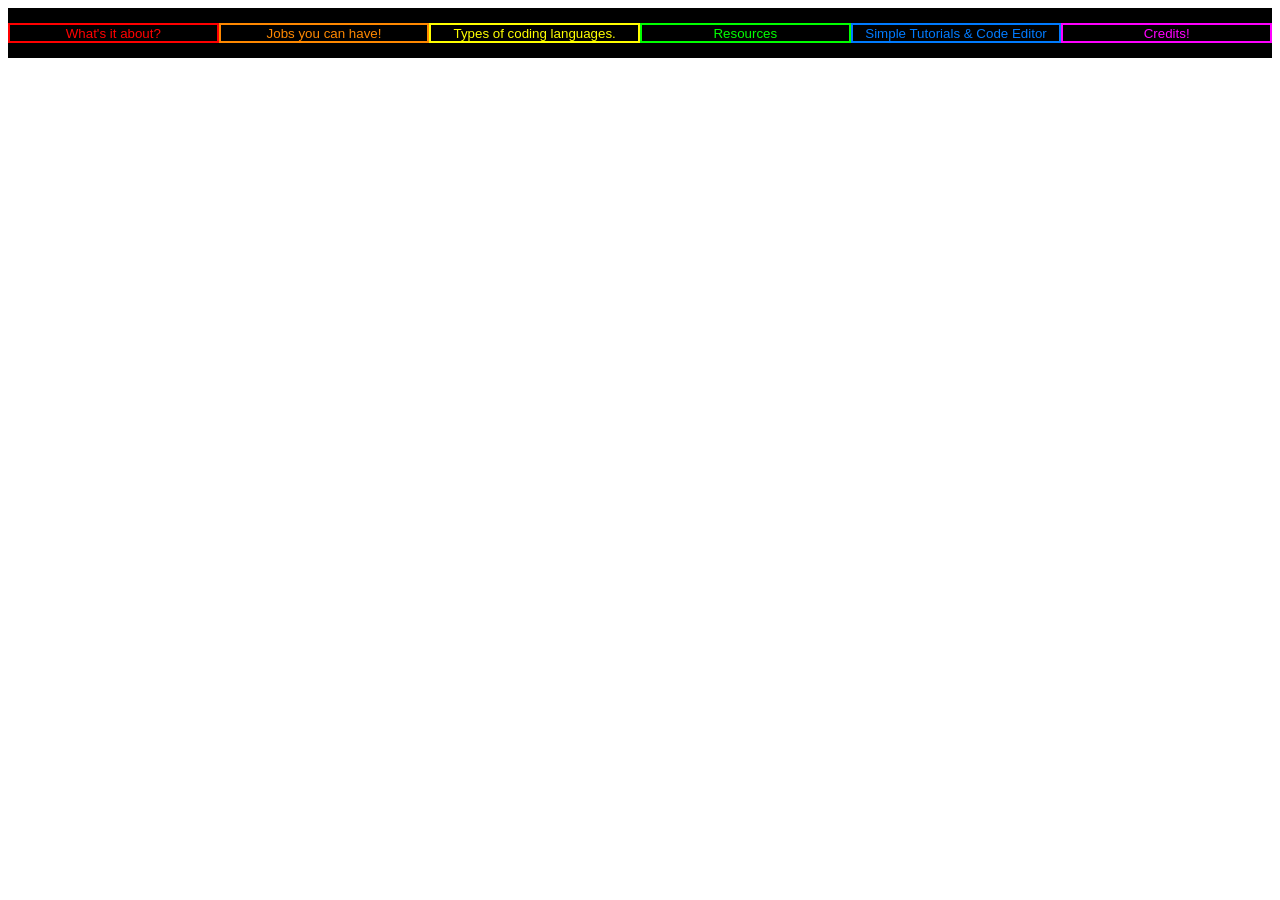
<file: index.html>
<!doctype html>
<html>
    <link href="https://fonts.googleapis.com/css2?family=Roboto+Mono:ital,wght@0,100..700;1,100..700&display=swap" rel="stylesheet">
    <style>
        body {
            color: #ffffff;
            font-family: "Roboto Mono";
            text-align: center;
        }
        h1{
            font-size: 67px;
        }
    </style>
    <head>
        <link rel="stylesheet" href="styles.css">
    </head>
    <header>
        <button style="border: 2px solid #ff0000; color: #ff0000;" class="navagation-buttons" onclick="window.location.href = 'index.html'">What's it about?</button>
        <button style="border: 2px solid #ff8800; color: #ff8800;" class="navagation-buttons" onclick="window.location.href = 'jobsyoucanhave.html'">Jobs you can have!</button>
        <button style="border: 2px solid #ffff00; color: #ffff00;" class="navagation-buttons" onclick="window.location.href = 'typesofcodinglanguages.html'">Types of coding languages.</button>
        <button style="border: 2px solid #00ff00; color: #00ff00;" class="navagation-buttons" onclick="window.location.href = 'reasources.html'">Resources</button>
        <button style="border: 2px solid #007bffff; color: #007bffff" class="navagation-buttons" onclick="window.location.href = 'bettertutorials.html'">Simple Tutorials & Code Editor</button>
        <button style="border: 2px solid #ff00ff; color: #ff00ff" class="navagation-buttons" onclick="window.location.href = 'credits.html'">Credits!</button>
        <p>
               
            <br>
        </p>
    </header>
    <body style="background-image: url('https://i.pinimg.com/originals/e2/8d/61/e28d61b0ce1b686bbd9c19b98912101f.gif'); background-size: cover;">

        <marquee style ="color: #ffffff; font-family: Roboto Mono;">Made by Krishang T. & Sudeep L. !</marquee>
        <title>Home</title>
        <h1>Software Engineering</h1>
        <p style="color: #ffffff">
            Software Engineering is about designing, developing, testing, and maintaing software applications. 
            <br>
            <h2 style="color: #ffffff">What is a software?</h2>
            <br>Software is a set of instructions that tells a computer, web-based application, or other devices what to do. It helps the device understand what to do and how to do it. Through software, you can interact with the device in ways you couldn't before.
            <h2 style="color: #ffffff">What is the process of creating software?</h2>
            <br>
            The first step is to find a problem or need users have. Next design the website, app or etc. Make soemthing like a blueprint. After that, start typing the actual code to make it run. Next, test the code and fix bugs and errors. After all that, deploy it and publish it to users around the world. The last thing is the maintain it take good care of it as it was a great accomplishment.
            <h2 style="color: #ffffff">What are the differences of software engineering and computer science?</h2>
            <br>
            Often interchangable, but don't get fooled. They are two completely different things! Computer science is about the theory, algorithems, and how computer work. On the other hand, software engineering is about the process and method of doing so. Coding isn't in one, it's also in both!
            <h2 style="color: #ffffff"></h2>
            <br>
        </p>
    </body>
</html>
</file>
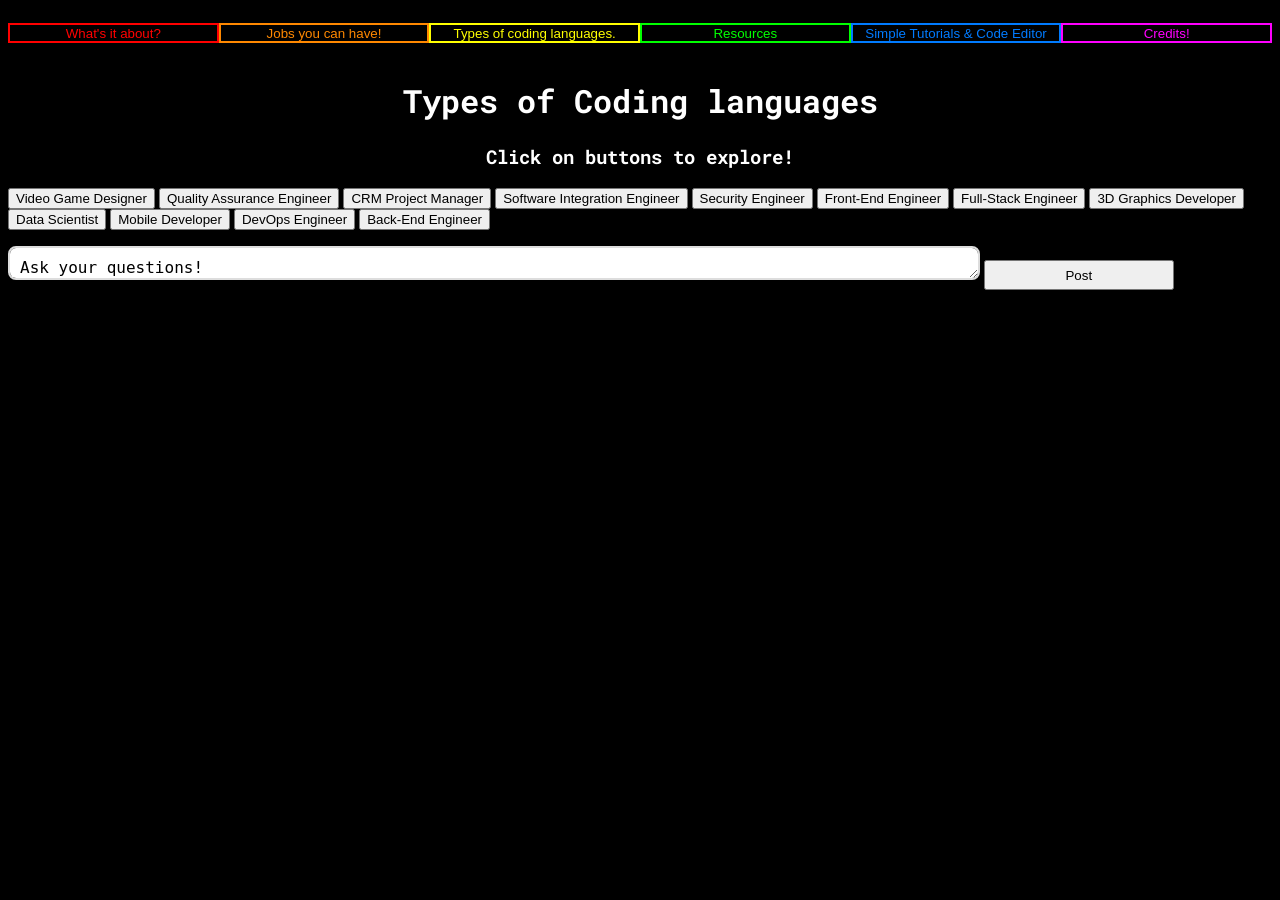
<file: jobsyoucanhave.html>
<!DOCTYPE html>
<html>
    <style>
        #O {
            display: none;
        }
        #L {
            display: none;
        }
        #S {
            display: none;
        }
        #D {
            display: none;
        }
        #F {
            display: none;
        }
        #M {
            display: none;
        }
        #P {
            display: none;
        }
        #Q {
            display: none;
        }
        #W {
            display: none;
        }
        #E {
            display: none;
        }
        #R {
            display: none;
        }
        #T {
            display: none;
        }
        a {
            color: #ffffff
        }
        a:link{
            text-decoration: none;
        }
        body {
            background-color: #000000
        }
        p {
            color: #ffffff
        }

        textarea { width: 100%; height: 150px; padding: 10px; border: 2px solid #ddd; border-radius: 8px; font-size: 16px; }
        .display { margin-top: 20px; padding: 15px; background: #f4f4f4; border-radius: 8px; border-left: 5px solid #28a745; white-space: pre-wrap; }
    


    </style>
    <script>
    // JavaScript function to handle the toggling
    function hideall() {
        var x = document.getElementById("O");
        var y = document.getElementById("L");
        var z = document.getElementById("S");
        var a = document.getElementById("D");
        var b = document.getElementById("F");
        var c = document.getElementById("M");
        var d = document.getElementById("P");
        var q = document.getElementById("Q");
        var w = document.getElementById("W");
        var e = document.getElementById("E");
        var r = document.getElementById("R");
        var t = document.getElementById("T");
        x.style.display = "none";
        y.style.display = "none";
        z.style.display = "none";
        a.style.display = "none";
        b.style.display = "none";
        c.style.display = "none";
        d.style.display = "none";
        q.style.display = "none";
        w.style.display = "none";
        e.style.display = "none";
        r.style.display = "none";
        t.style.display = "none";



    }
    function hide1() {
        hideall();
        var x = document.getElementById("O");
            if (x.style.display === "none") {
                x.style.display = "block"; // Show the element
            }   else {
                x.style.display = "none"; // Hide the element
            }
        }
    function hide2() {
        hideall();
        var x = document.getElementById("L");
            if (x.style.display === "none") {
                x.style.display = "block"; // Show the element
            }   else {
                x.style.display = "none"; // Hide the element
            }
        }
    function hide3() {
        hideall();
        var x = document.getElementById("S");
            if (x.style.display === "none") {
                x.style.display = "block"; // Show the element
            }   else {
                x.style.display = "none"; // Hide the element
            }
        }
    function hide4() {
        hideall();
        var x = document.getElementById("D");
            if (x.style.display === "none") {
                x.style.display = "block"; // Show the element
            }   else {
                x.style.display = "none"; // Hide the element
            }
        }
    function hide5() {
        hideall();
        var x = document.getElementById("F");
            if (x.style.display === "none") {
                x.style.display = "block"; // Show the element
            }   else {
                x.style.display = "none"; // Hide the element
            }
        }
    function hide6() {
        hideall();
        var x = document.getElementById("M");
            if (x.style.display === "none") {
                x.style.display = "block"; // Show the element
            }   else {
                x.style.display = "none"; // Hide the element
            }
        }
    function hide7() {
        hideall();
        var x = document.getElementById("P");
            if (x.style.display === "none") {
                x.style.display = "block"; // Show the element
            }   else {
                x.style.display = "none"; // Hide the element
            }
        }
        function hide8() {
        hideall();
        var x = document.getElementById("Q");
            if (x.style.display === "none") {
                x.style.display = "block"; // Show the element
            }   else {
                x.style.display = "none"; // Hide the element
            }
        }
    function hide9() {
        hideall();
        var x = document.getElementById("W");
            if (x.style.display === "none") {
                x.style.display = "block"; // Show the element
            }   else {
                x.style.display = "none"; // Hide the element
            }
        }
    function hide10() {
        hideall();
        var x = document.getElementById("E");
            if (x.style.display === "none") {
                x.style.display = "block"; // Show the element
            }   else {
                x.style.display = "none"; // Hide the element
            }
        }
    function hide11() {
        hideall();
        var x = document.getElementById("R");
            if (x.style.display === "none") {
                x.style.display = "block"; // Show the element
            }   else {
                x.style.display = "none"; // Hide the element
            }
        }
    function hide12() {
        hideall();
        var x = document.getElementById("T");
            if (x.style.display === "none") {
                x.style.display = "block"; // Show the element
            }   else {
                x.style.display = "none"; // Hide the element
            }
        }



        // const BIN_ID = "69a8a8f9ae596e708f5fbd0b"; // Replace with your Bin ID
        // const MASTER_KEY = "$2a$10$wiZyYhWYB4uTlyWnSke0i.P2uxJz5lUIrJg8joXzkgD7WXTXGdp9O"; // Replace with your Master Key
        // const URL = `https://api.jsonbin.io{BIN_ID}`;

        // const box = document.getElementById('myTextBox');
        // const display = document.getElementById('sharedDisplay');
        // const status = document.getElementById('status');
        // const btn = document.getElementById('btn');

        // // 1. LOAD: Get data from JSONBin when page opens
        // async function loadData() {
        //     try {
        //         const res = await fetch(URL + "/latest", {
        //             headers: { "X-Master-Key": MASTER_KEY }
        //         });
        //         const result = await res.json();
        //         const text = result.record.text;
        //         display.innerText = text || "No messages yet.";
        //         box.value = text;
        //         status.innerText = "Showing latest global data.";
        //     } catch (err) {
        //         status.innerText = "Error loading data.";
        //     }
        // }

        // // 2. SAVE: Update data for everyone
        // async function saveData() {
        //     btn.disabled = true;
        //     status.innerText = "Saving to global server...";
            
        //     try {
        //         await fetch(URL, {
        //             method: 'PUT',
        //             headers: {
        //                 "Content-Type": "application/json",
        //                 "X-Master-Key": MASTER_KEY
        //             },
        //             body: JSON.stringify({ text: box.value })
        //         });
        //         status.innerText = "Saved successfully!";
        //         loadData(); // Refresh the board
        //     } catch (err) {
        //         status.innerText = "Save failed.";
        //     } finally {
        //         btn.disabled = false;
        //     }
        // }

        // window.onload = loadData;
    </script>
    <head>
        <title>Types of Coding Languages!</title>
        <link href="https://fonts.googleapis.com/css2?family=Roboto+Mono:ital,wght@0,100..700;1,100..700&display=swap" rel="stylesheet">
        <link rel="stylesheet" href="styles.css">

    </head>
    

       <header>
        <button style="border: 2px solid #ff0000; color: #ff0000;" class="navagation-buttons" onclick="window.location.href = 'index.html'">What's it about?</button>
        <button style="border: 2px solid #ff8800; color: #ff8800;" class="navagation-buttons" onclick="window.location.href = 'jobsyoucanhave.html'">Jobs you can have!</button>
        <button style="border: 2px solid #ffff00; color: #ffff00;" class="navagation-buttons" onclick="window.location.href = 'typesofcodinglanguages.html'">Types of coding languages.</button>
        <button style="border: 2px solid #00ff00; color: #00ff00;" class="navagation-buttons" onclick="window.location.href = 'reasources.html'">Resources</button>
        <button style="border: 2px solid #007bffff; color: #007bffff" class="navagation-buttons" onclick="window.location.href = 'bettertutorials.html'">Simple Tutorials & Code Editor</button>
        <button style="border: 2px solid #ff00ff; color: #ff00ff" class="navagation-buttons" onclick="window.location.href = 'credits.html'">Credits!</button>
        <p>
               
            <br>
        </p>
    </header>
    <body style="background-color: #000000">
        <h1 style="color: #ffffff;">Types of Coding languages</h1>
        <h3>Click on buttons to explore!</h3>
        <div class="ring-container">
            <button onclick="hide1()">Video Game Designer</button>
            <button onclick="hide7()">Quality Assurance Engineer</button>
            <button onclick="hide5()">CRM Project Manager</button>
            <button onclick="hide3()">Software Integration Engineer</button>
            <button onclick="hide6()">Security Engineer</button>
            <button onclick="hide2()">Front-End Engineer</button>
            <button onclick="hide8()">Full-Stack Engineer</button>
            <button onclick="hide9()" >3D Graphics Developer</button>
            <button onclick="hide10()">Data Scientist</button>
            <button onclick="hide11()">Mobile Developer</button>
            <button onclick="hide12()">DevOps Engineer</button>
            <button onclick="hide4()">Back-End Engineer</button>
        </div>
        <div id="O">
            <p >
                <strong style="font-size: 40px">Video Game Designer</strong>
                <br>
                <br>
                A video game designer, also called a game developer, has specialized knowledge in designing and implementing gaming systems that are both engaging and interactive. They use creative skills like storytelling and world-building to program complete environments in which a game can take place. From setting to props to characters, game developers code all the factors that create the gameplay experience for a user. 
                <br>
                <br>
                Salary: $95,363
                <br>
                <br>
                Skills: DirectX, OpenGL, Unity 3D, WebGL, C, C++, Java, Swift, JavaScript, HTML5
            </p>
        </div>
        <div id="P">
            <p>
                <strong style="font-size: 40px">Quality Assurance Engineer</strong>	
                <br>
                <br>
                A quality assurance engineer, also referred to as a "QA engineer," tests, reviews, assesses and writes software to validate the quality of an application. QA engineers create automated tests, tools and methods to make sure systems are running as expected, catching errors and working to account for their solutions.	
                <br>
                <br>
                Skills: Python, Ruby, Selenium WebDriver
                <br>
                <br>
                Salary: $60,088 per year
                
            </p>
        </div>
        <div id="F">
            <p>
                <strong style="font-size: 40px">CRM Project Manager</strong>  
                <br>
                <br>
                A customer relationship management (CRM) project manager or developer works with systems that collect user and consumer data, creating programs that gather useful metrics for adjusting the needs of a given program. They may be tasked with improving customer satisfaction or sales by optimizing the tools used by customer support and sales representatives.  
                <br>
                <br>
                Skills: SAP, Salesforce, SharePoint, Enterprise resource planning
                <br>
                <br>
                Salary: $93,934 per year
            
            </p>
        </div>
        <div id="S">
            <p>
                <strong style="font-size: 40px">Software Integration Engineer</strong>  
                <br>
                <br>
                In the modern era of smart devices and the internet of things, software integration engineers (also referred to as embedded systems developers) use coding languages to program hardware like consumer devices, home security alert systems, electronics, interfaces, real-time systems and serial data transmissions.
                <br>
                <br>
                Skills: C, C++, Assembly, Java, proprietary technologies/frameworks/toolkits
                <br>
                <br>
                salary: $127,327 per year
            </p>
        </div>
        <div id="M">
            <p>
                <strong style="font-size: 40px">Security Engineer</strong>  
                <br>
                <br>
                Security engineers, often referred to as "white hat" or "ethical" hackers, work to create systems, methods and procedures that test the security of a given software. The main goal of these software engineers is to exploit security flaws and discover vulnerabilities so they can fix them before the systems reach the end-user.
                <br>
                <br>
                Skills: Python, Ruby, C, C++, reverse engineering
                <br>
                <br>
                salary: $82,478 per year
                <br>
            </p>
        </div>
        <div id="L">
            <p>
                <strong style="font-size: 40px">Front-End Engineer</strong>	
                <br>
                <br>
                A front-end engineer, sometimes referred to as a web developer, specializes in the development of user interface (UI) design for the user-facing side of an application or website. This type of software engineer role requires knowledge of visual design elements, including layout and aesthetics, and a thorough understanding of how people interact with and use computer programs.
                Front-end engineers also need to know code that runs on different operating systems, browsers and user devices to ensure cross-browser compatibility. They also focus heavily on optimizing visual presentation using principles of user experience (UX) design.
                <br>
                <br>
                Skills: UX and UI frameworks, CSS, JavaScript, HTML	
                <br>
                <br>
                salary: $113,185 per year
            </p>
        </div>
        <div id="Q">
            <p>
                <strong style="font-size: 40px">Full-Stack Engineer</strong>
                <br>
                <br>
                A software engineer who is fluent in front-end and back-end skills and responsibilities is referred to as a full-stack engineer. These individuals possess all the skills necessary to create a fully functional web app, from the front-facing user experience to the complex systems behind it.
                <br>
                <br>
                Skills: UX and UI frameworks, CSS, JavaScript, HTML, Java, C, C++, Ruby, Perl, Python, Scala, Go, Kubernetes, Docker, Apache Mesos, Jenkins, HashiCorp stack (Terraform, Vault, Consul, Nomad)	
                <br>
                <br>
                salary: $125,076 per year
            </p>
        </div>
        <div id="W">
            <p>
                <strong style="font-size: 40px">3D Graphics Developer</strong>  
                <br>
                <br>
                A 3D graphics developer uses specialized knowledge to create software for rendering, lighting, shadowing, shading and management of scenes. They work closely with game developers to code graphic assets for both the gaming and video production industry. Their skills are also useful in front-end development, creating visually engaging and intuitive user interfaces.
                <br>
                <br>
                Skills: DirectX, OpenGL, Unity 3D, WebGL, C, C++, Assembly
                <br>
                <br>
                salary: $131,271 per year
            
            </p>
        </div>
        <div id="E">
            <p>
                <strong style="font-size: 40px">Data Scientist</strong>  
                <br>
                <br>
                A data scientist, or data engineer, develops software programs that analyze information. This often puts them in charge of statistical analysis, machine learning, data visualization and predictive modeling, providing an organization with metrics that can help determine how a product will grow to fit the needs of the business.
                <br>
                <br>
                Skills: SQL, R, Python
                <br>
                <br>
                salary: $119,380 per year
            </p>
        </div>
        <div id="R">
            <p>
                <strong style="font-size: 40px">Mobile Developer</strong>  
                <br>
                <br>
                Mobile developers write code for applications specifically designed to run on mobile devices, such as smartphones and tablets.
                <br>
                <br>
                Skills: iOS and Android operating systems, Java, Swift, Objective-C 
                <br>
                <br>
                salary: $127,701 per year
                <br>
            </p>
        </div>
        <div id="T">
            <p>
                <strong style="font-size: 40px">DevOps Engineer</strong>	
                <br>
                <br>
                DevOps (development and operations) engineers apply processes and methodologies to streamline product development, improvement and maintenance as well as facilitate communication between development and operations teams.
Their work requires familiarity with the processes used by back-end developers to build, deploy and integrate across technologies, like cloud computing services. These software engineers must be familiar with cloud storage applications such as OneDrive, GitHub and Amazon Web Services (AWS).
                <br>
                <br>
                Skills: Kubernetes, Docker, Apache Mesos, Jenkins, HashiCorp stack (Terraform, Vault, Consul, Nomad)
                <br>
                <br>
                salary: $122,771 per year
            
            </p>
        </div>
        <div id="D">
            <p>
                <strong style="font-size: 40px">Back-End Engineer</strong>
                <br>
                <br>
                A back-end engineer, or back-end developer, works within complex systems to create smooth functions behind the user interface, focusing on the core logic, design, implementation, scalability and performance of a system. They mainly create and manage databases, integrating data systems, logging systems and caching systems using Application Programming Interfaces (APIs).
                <br>
                <br>
                Skills: Java, C, C++, Ruby, Perl, Python, Scala, Go
                <br>
                <br>
                salary: $155,681 per year
            </p>
        </div>

        </p>

<!--         
        <textarea id="myTextBox" placeholder="Type a message for the world..."></textarea>
    <button id="btn" onclick="saveData()">Save for All Users</button>

    <h3>Current Global Message:</h3>
    <div id="status">Loading...</div>
    <div id="sharedDisplay" class="display"></div>-->

    <form method="POST" action="update.php">
        <textarea style="width: 75%; height: 10px; left-align: center;" name="question" rows="5" cols="30">Ask your questions!</textarea>
        <button style="width: 15%; height: 30px; margin: 0 auto;" onclick="alert('Sorry, there are bugs. Working on it...')">Post</button>
    </form>

    <div id="content-area">
        <?php
        $file_content = file_get_contents('questions.txt');
        echo $file_content;
        ?>
    </div>
    </body>
</html>
</file>
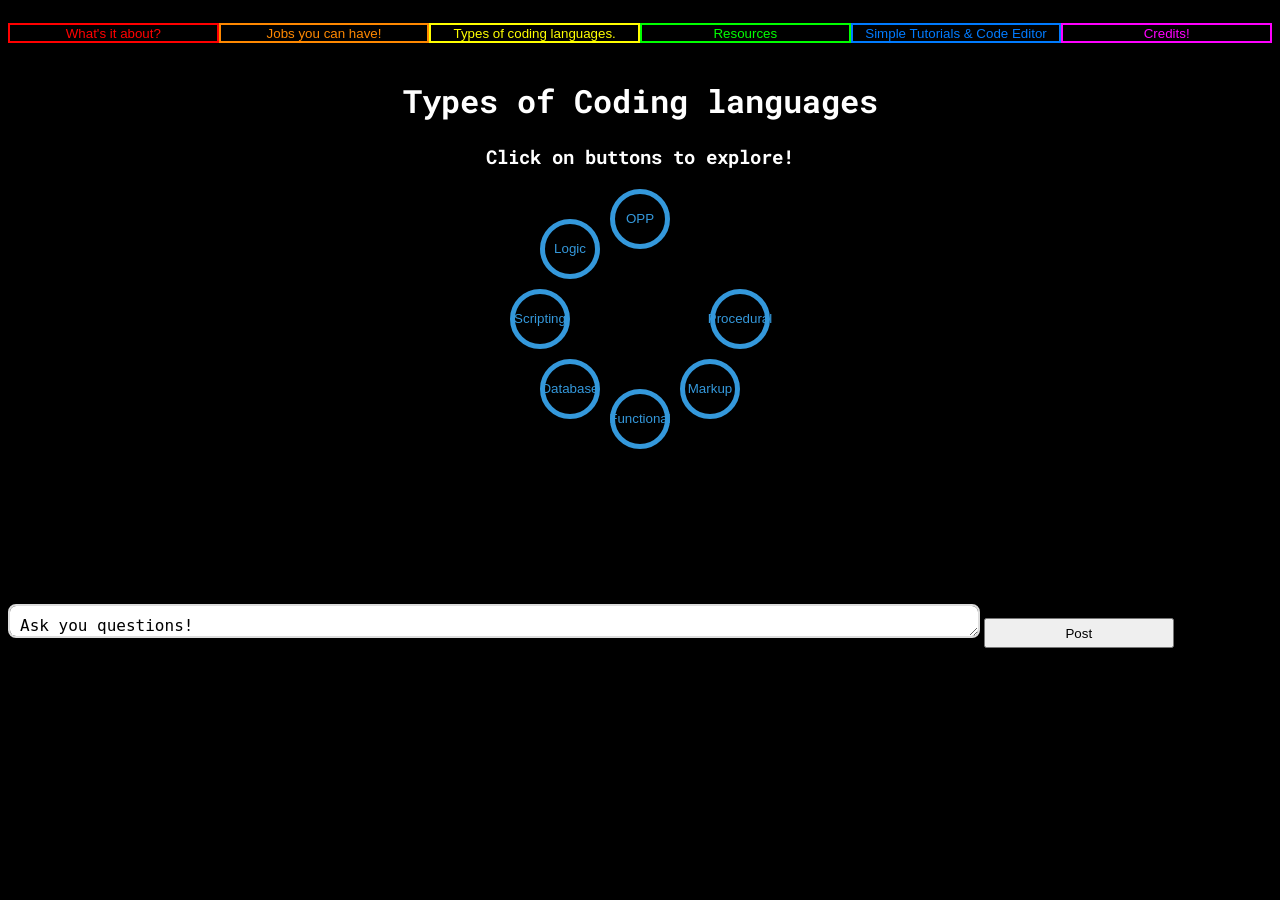
<file: typesofcodinglanguages.html>
<!DOCTYPE html>
<html>
    <style>
        #O {
            display: none;
        }
        #L {
            display: none;
        }
        #S {
            display: none;
        }
        #D {
            display: none;
        }
        #F {
            display: none;
        }
        #M {
            display: none;
        }
        #P {
            display: none;
        }
        a {
            color: #ffffff
        }
        a:link{
            text-decoration: none;
        }
        body {
            background-color: #000000
        }
        p {
            color: #ffffff
        }

        .ring-container {
            position: relative; /* Acts as the positioning context for child buttons */
            width: 200px;
            height: 200px;
            margin: 50px auto; /* Centers the container on the page */
        }

        .ring-button {
            width: 60px; /* Equal width and height for a perfect circle */
            height: 60px;
            background-color: transparent;
            border: 5px solid #3498db; /* Creates the "ring" effect with a colored border */
            border-radius: 50%; /* Makes the element a circle */
            color: #3498db;
            font-size: flex;
            cursor: pointer;
            position: absolute; /* Positions buttons relative to the container */
            display: flex; /* Helps in centering content */
            justify-content: center;
            align-items: center;
            text-align: center;
            padding: 0; /* Remove default padding */
        }

        .ring-button:nth-child(1) {
            top: 0;
            left: 50%;
            transform: translate(-50%, -50%);
        }

        .ring-button:nth-child(2) {
            top: 50%;
            right: 0;
            transform: translate(50%, -50%);
        }

        .ring-button:nth-child(3) {
            bottom: 0;
            left: 50%;
            transform: translate(-50%, 50%);
        }

        .ring-button:nth-child(4) {
            top: 50%;
            left: 0;
            transform: translate(-50%, -50%);
        }
        .ring-button:nth-child(5) {
            top: 85%;
            right: 15%;
            transform: translate(50%, -50%);
        }

        .ring-button:nth-child(6) {
            bottom: 85%;
            left: 15%;
            transform: translate(-50%, 50%);
        }

        .ring-button:nth-child(7) {
            top: 85%;
            left: 15%;
            transform: translate(-50%, -50%);
        }

        textarea { width: 100%; height: 150px; padding: 10px; border: 2px solid #ddd; border-radius: 8px; font-size: 16px; }
        .display { margin-top: 20px; padding: 15px; background: #f4f4f4; border-radius: 8px; border-left: 5px solid #28a745; white-space: pre-wrap; }
    


    </style>
    <script>
    // JavaScript function to handle the toggling
    function hideall() {
        var x = document.getElementById("O");
        var y = document.getElementById("L");
        var z = document.getElementById("S");
        var a = document.getElementById("D");
        var b = document.getElementById("F");
        var c = document.getElementById("M");
        var d = document.getElementById("P");
        x.style.display = "none";
        y.style.display = "none";
        z.style.display = "none";
        a.style.display = "none";
        b.style.display = "none";
        c.style.display = "none";
        d.style.display = "none";


    }
    function hide1() {
        hideall();
        var x = document.getElementById("O");
            if (x.style.display === "none") {
                x.style.display = "block"; // Show the element
            }   else {
                x.style.display = "none"; // Hide the element
            }
        }
    function hide2() {
        hideall();
        var x = document.getElementById("L");
            if (x.style.display === "none") {
                x.style.display = "block"; // Show the element
            }   else {
                x.style.display = "none"; // Hide the element
            }
        }
    function hide3() {
        hideall();
        var x = document.getElementById("S");
            if (x.style.display === "none") {
                x.style.display = "block"; // Show the element
            }   else {
                x.style.display = "none"; // Hide the element
            }
        }
    function hide4() {
        hideall();
        var x = document.getElementById("D");
            if (x.style.display === "none") {
                x.style.display = "block"; // Show the element
            }   else {
                x.style.display = "none"; // Hide the element
            }
        }
    function hide5() {
        hideall();
        var x = document.getElementById("F");
            if (x.style.display === "none") {
                x.style.display = "block"; // Show the element
            }   else {
                x.style.display = "none"; // Hide the element
            }
        }
    function hide6() {
        hideall();
        var x = document.getElementById("M");
            if (x.style.display === "none") {
                x.style.display = "block"; // Show the element
            }   else {
                x.style.display = "none"; // Hide the element
            }
        }
    function hide7() {
        hideall();
        var x = document.getElementById("P");
            if (x.style.display === "none") {
                x.style.display = "block"; // Show the element
            }   else {
                x.style.display = "none"; // Hide the element
            }
        }



        // const BIN_ID = "69a8a8f9ae596e708f5fbd0b"; // Replace with your Bin ID
        // const MASTER_KEY = "$2a$10$wiZyYhWYB4uTlyWnSke0i.P2uxJz5lUIrJg8joXzkgD7WXTXGdp9O"; // Replace with your Master Key
        // const URL = `https://api.jsonbin.io{BIN_ID}`;

        // const box = document.getElementById('myTextBox');
        // const display = document.getElementById('sharedDisplay');
        // const status = document.getElementById('status');
        // const btn = document.getElementById('btn');

        // // 1. LOAD: Get data from JSONBin when page opens
        // async function loadData() {
        //     try {
        //         const res = await fetch(URL + "/latest", {
        //             headers: { "X-Master-Key": MASTER_KEY }
        //         });
        //         const result = await res.json();
        //         const text = result.record.text;
        //         display.innerText = text || "No messages yet.";
        //         box.value = text;
        //         status.innerText = "Showing latest global data.";
        //     } catch (err) {
        //         status.innerText = "Error loading data.";
        //     }
        // }

        // // 2. SAVE: Update data for everyone
        // async function saveData() {
        //     btn.disabled = true;
        //     status.innerText = "Saving to global server...";
            
        //     try {
        //         await fetch(URL, {
        //             method: 'PUT',
        //             headers: {
        //                 "Content-Type": "application/json",
        //                 "X-Master-Key": MASTER_KEY
        //             },
        //             body: JSON.stringify({ text: box.value })
        //         });
        //         status.innerText = "Saved successfully!";
        //         loadData(); // Refresh the board
        //     } catch (err) {
        //         status.innerText = "Save failed.";
        //     } finally {
        //         btn.disabled = false;
        //     }
        // }

        // window.onload = loadData;
    </script>
    <head>
        <title>Types of Coding Languages!</title>
        <link href="https://fonts.googleapis.com/css2?family=Roboto+Mono:ital,wght@0,100..700;1,100..700&display=swap" rel="stylesheet">
        <link rel="stylesheet" href="styles.css">

    </head>
    

       <header>
        <button style="border: 2px solid #ff0000; color: #ff0000;" class="navagation-buttons" onclick="window.location.href = 'index.html'">What's it about?</button>
        <button style="border: 2px solid #ff8800; color: #ff8800;" class="navagation-buttons" onclick="window.location.href = 'jobsyoucanhave.html'">Jobs you can have!</button>
        <button style="border: 2px solid #ffff00; color: #ffff00;" class="navagation-buttons" onclick="window.location.href = 'typesofcodinglanguages.html'">Types of coding languages.</button>
        <button style="border: 2px solid #00ff00; color: #00ff00;" class="navagation-buttons" onclick="window.location.href = 'reasources.html'">Resources</button>
        <button style="border: 2px solid #007bffff; color: #007bffff" class="navagation-buttons" onclick="window.location.href = 'bettertutorials.html'">Simple Tutorials & Code Editor</button>
        <button style="border: 2px solid #ff00ff; color: #ff00ff" class="navagation-buttons" onclick="window.location.href = 'credits.html'">Credits!</button>
        <p>
               
            <br>
        </p>
    </header>
    <body style="background-color: #000000">
        <h1 style="color: #ffffff;">Types of Coding languages</h1>
        <h3>Click on buttons to explore!</h3>
        <div class="ring-container">
            <button onclick="hide1()" class="ring-button">OPP</button>
            <button onclick="hide7()" class="ring-button">Procedural</button>
            <button onclick="hide5()" class="ring-button">Functional</button>
            <button onclick="hide3()" class="ring-button">Scripting</button>
            <button onclick="hide6()" class="ring-button">Markup</button>
            <button onclick="hide2()" class="ring-button">Logic</button>
            <button onclick="hide4()" class="ring-button">Database</button>
        </div>
        <div id="O">
            <p >
                <strong style="font-size: 40px">Object-Oriented (OOP) </strong>
                <br>
                <br>
                Organizes code around objects that contain both data and methods, promoting code reusability and modularity. 
                <br>
                <br>
                Java, C++, Python, C# 
                <br>
                <br>
                Enterprise applications, Android development, game development, high-performance software.
            </p>
        </div>
        <div id="L">
            <p>
                <strong style="font-size: 40px">Logic</strong>	
                <br>
                <br>
                Expresses facts and rules based on mathematical logic to solve problems.	
                <br>
                <br>
                Prolog, Datalog	Artificial intelligence and expert systems.
                
            </p>
        </div>
        <div id="S">
            <p>
                <strong style="font-size: 40px">Scripting</strong>  
                <br>
                <br>
                Interpreted languages often used for automating tasks, managing dynamic web content, and developing lightweight applications.  
                <br>
                <br>
                JavaScript, Python, Ruby, PHP 
                <br>
                <br>
                Web development (front-end and back-end), automation, and data analysis.
            
            </p>
        </div>
        <div id="D">
            <p>
                <strong style="font-size: 40px">Database</strong>  
                <br>
                <br>
                Specifically designed for managing and manipulating data in relational databases.  
                <br>
                <br>
                SQL 
                <br>
                <br>
                Database management, creating reports, and data retrieval.

            </p>
        </div>
        <div id="F">
            <p>
                <strong style="font-size: 40px">Functional</strong>  
                <br>
                <br>
                Treats computation as the evaluation of mathematical functions, avoiding mutable data and changing state. 
                <br>
                <br>
                Haskell, Lisp, Scala, F# 
                <br>
                <br>
                Data science, AI, and systems requiring complex data transformations.
            <br>
            </p>
        </div>
        <div id="M">
            <p>
                <strong style="font-size: 40px">Markup / Web Display</strong>	
                <br>
                <br>
                Used to annotate text with metadata for formatting and presenting content, primarily on the web.	
                <br>
                <br>HTML, XML, CSS	
                <br>
                <br>Creating and designing web pages and web documents.
            
            </p>
        </div>
        <div id="P">
            <p>
                <strong style="font-size: 40px">Procedural</strong>
                <br>
                <br>
                Follows a sequence of step-by-step commands or procedures to change a program's state.	
                <br>
                <br>C, Pascal, BASIC, Fortran	
                <br>
                <br>
                System programming, embedded systems, scientific and engineering applications.
            
            </p>
        </div>
            <strong style="font-size: 40px">Database</strong>
            <br>
            <br>
            Specifically designed for managing and manipulating data in relational databases.	
            <br>
            <br>
            SQL	Database management, creating reports, and data retrieval.

        </p>

<!--         
        <textarea id="myTextBox" placeholder="Type a message for the world..."></textarea>
    <button id="btn" onclick="saveData()">Save for All Users</button>

    <h3>Current Global Message:</h3>
    <div id="status">Loading...</div>
    <div id="sharedDisplay" class="display"></div>-->

    <form method="POST" action="update.php">
        <textarea style="width: 75%; height: 10px; left-align: center;" name="question" rows="5" cols="30">Ask you questions!</textarea>
        <button style="width: 15%; height: 30px; margin: 0 auto;" onclick="alert('Sorry, there are bugs. Working on it...')">Post</button>
    </form>

    <div id="content-area">
        <?php
        $file_content = file_get_contents('questions.txt');
        echo $file_content;
        ?>
    </div>
    </body>
</html>
</file>
<file: styles.css>
.navagation-buttons {
    background-color: #000000;
    border: 2px solid #ff0000;
    color: #ff0000;
    width: 248px;
    height: 20px;
    cursor: "pointer";
    transition: transform 0.3s ease;
    }    
.navagation-buttons:hover {
    transform: scale(1.1);
        }
header {
    background-color: black; 
    height: 50px;  
    width: flex; 
    display: flex; 
    align-items: center; 
    justify-content: space-between; 
    font-size: flex; 
    position: sticky; 
    z-index: 100; 
    top: 0;
    }
p {
    color: #ffffff;
    font-family: "Roboto Mono";
    text-align: center;
   }
h1 {
    font-family: "Roboto Mono";
    text-align: center;
   }
h3 {
    font-family: "Roboto Mono";
    text-align: center;
    color: #ffffff;
   }
</file>
